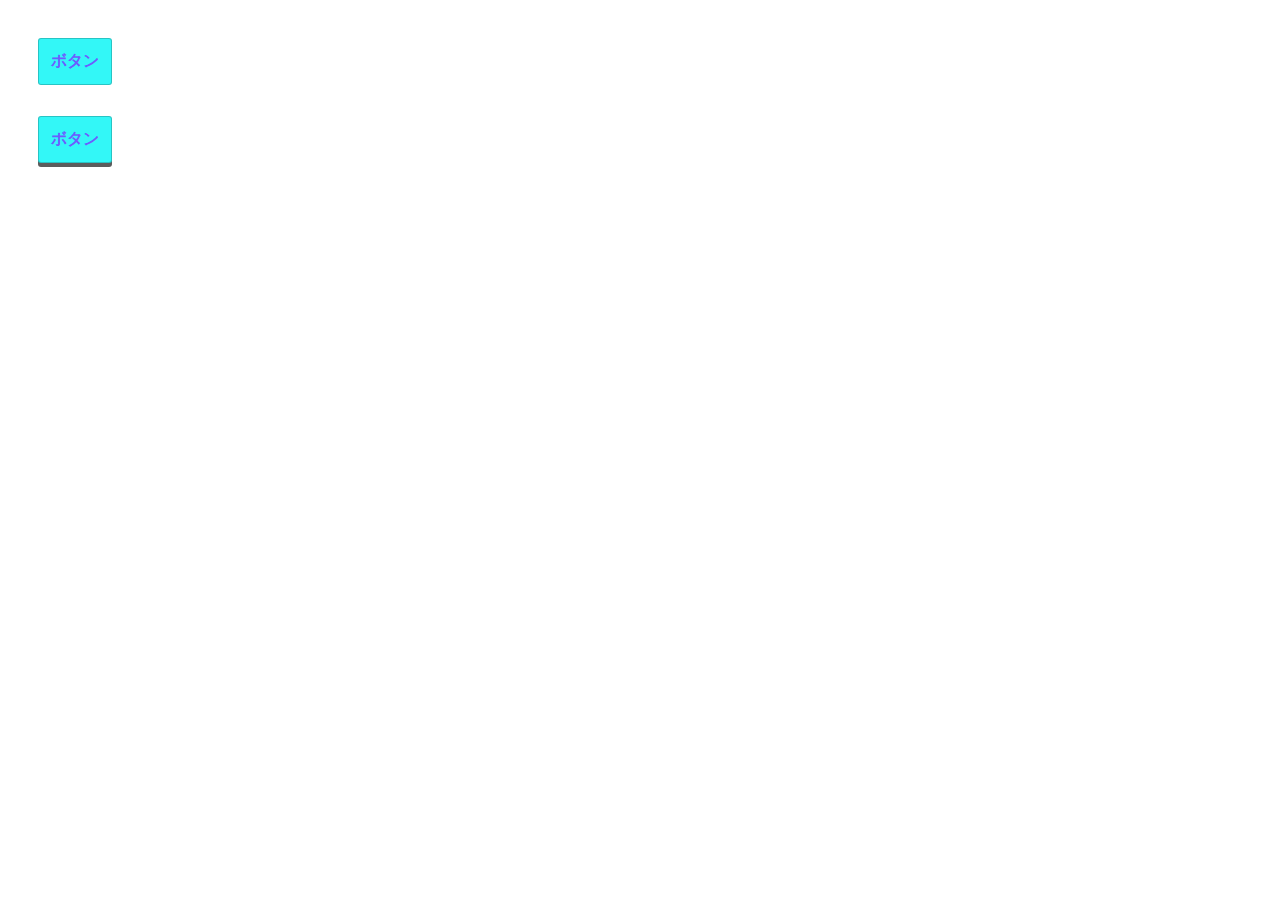
<file: 1. Button1/index.html>
<!DOCTYPE html>
<html lang="ja">
<head>
    <meta charset="UTF-8">
    <meta name="viewport" content="width=device-width, initial-scale=1.0">
    <title>Document</title>
    <link rel="stylesheet" href="./style.css">
</head>
<body>
    <div class="button-wrapper">
        <div class="button-container">
            <a class="button" href="#">ボタン</a>
        </div>
    </div>

    <div class="button-wrapper">
        <div class="button-container2">
            <a class="button" href="#">ボタン</a>
        </div>
    </div>

</body>
</html>
</file>
<file: 1. Button1/style.css>
/* 課題「position: absoluteの際、ボタン２がボタン１の高さ幅を認識しない為、
　　　　　重なる」 */
.button-wrapper {
    position: relative;
    height: 5rem;
}

.button-container {
    display: inline-block;
    padding: 0.75rem;
    margin: 30px;
    border: 1px solid #00000034;
    border-radius: 3px;
    background-color: #33f7f7;
}

.button {
    font-weight: bold;
    text-decoration: none;
    color: #6d5cff;
}

.button-container:hover {
    position: absolute;
    top: -0.125rem;
    box-shadow: 0 0.25rem 0 0 #5c5c5c;
}

.button-container2 {
    display: inline-block;
    padding: 0.75rem;
    margin: 30px;
    border: 1px solid #00000034;
    border-radius: 3px;
    position: absolute;
    top: -0.125rem;
    box-shadow: 0 0.25rem 0 0 #5c5c5c;
    background-color: #33f7f7;
}

.button-container2:hover {
    top: 0;
    box-shadow: 0 0;
}
</file>
